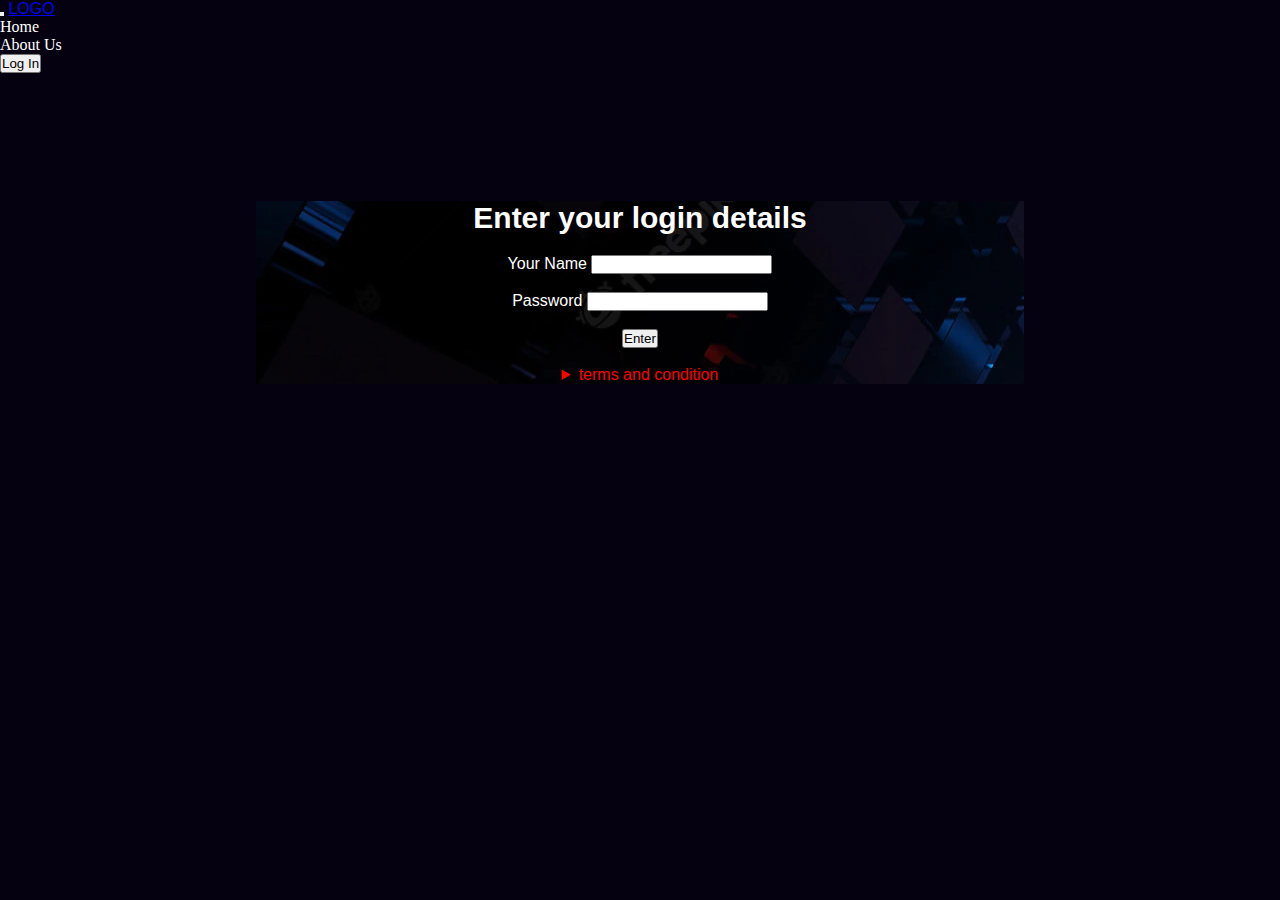
<file: login.html>
<!DOCTYPE html>
<html lang="en">
  <head>
    <meta charset="UTF-8" />
    <meta http-equiv="X-UA-Compatible" content="IE=edge" />
    <meta name="viewport" content="width=device-width, initial-scale=1.0" />
    <title>login page</title>

    <!-- css file -->
    <link rel="stylesheet" href="assets/css/login.css">
    <link rel="stylesheet" href="assets/css/stye.css">

    <!-- complete bootstrap file -->
    <link
      href="https://cdn.jsdelivr.net/npm/bootstrap@5.0.2/dist/css/bootstrap.min.css"
      rel="stylesheet"
      integrity="sha384-EVSTQN3/azprG1Anm3QDgpJLIm9Nao0Yz1ztcQTwFspd3yD65VohhpuuCOmLASjC"
      crossorigin="anonymous"
    />
    <script
      src="https://cdn.jsdelivr.net/npm/bootstrap@5.0.2/dist/js/bootstrap.bundle.min.js"
      integrity="sha384-MrcW6ZMFYlzcLA8Nl+NtUVF0sA7MsXsP1UyJoMp4YLEuNSfAP+JcXn/tWtIaxVXM"
      crossorigin="anonymous"
    ></script>
    <script
      src="https://cdn.jsdelivr.net/npm/@popperjs/core@2.9.2/dist/umd/popper.min.js"
      integrity="sha384-IQsoLXl5PILFhosVNubq5LC7Qb9DXgDA9i+tQ8Zj3iwWAwPtgFTxbJ8NT4GN1R8p"
      crossorigin="anonymous"
    ></script>
    <script
      src="https://cdn.jsdelivr.net/npm/bootstrap@5.0.2/dist/js/bootstrap.min.js"
      integrity="sha384-cVKIPhGWiC2Al4u+LWgxfKTRIcfu0JTxR+EQDz/bgldoEyl4H0zUF0QKbrJ0EcQF"
      crossorigin="anonymous"
    ></script>
  </head>
  <body style="background-color: rgb(5, 1, 16);">
    <div>
      <nav class="navbar navbar-expand-lg sticky-top navbar navbar-dark bg-dark">
        <div class="container-fluid">
          <button class="navbar-toggler" type="button" data-bs-toggle="collapse" data-bs-target="#navbarTogglerDemo03" aria-controls="navbarTogglerDemo03" aria-expanded="false" aria-label="Toggle navigation">
            <span class="navbar-toggler-icon"></span>
          </button>
          <a class="navbar-brand" href="index.html">LOGO</a>
          <div class="collapse navbar-collapse" id="navbarTogglerDemo03">
            <ul class="navbar-nav me-auto mb-2 mb-lg-0 mr-auto">
              <li class="nav-item">
                <a class="nav-link active" aria-current="page" href="index.html">Home</a>
              </li>
              <li class="nav-item">
                <a class="nav-link" href="#">About Us</a>
              </li>
            </ul>
            <a href="login.html"><button type="button" class="btn btn-dark border-btn">Log In</button></a>
          </div>
        </div>
      </nav>
    </div>
    <section >
      <div class="container mt-5" id="bg-img">
        <div class="row g-3 col-lg-12, col-md-8 col-sm-6" id="inner-box">
          <h3>Enter your login details</h3>
          <div ">
            <form action="#">
                <label for="fName">Your Name </label>
                <input type="text" id="fName" name="fName" value="" required /><br /><br />
                <label for="password">Password </label>
                <input type="text" id="password" name="password" value="" required/> <br />
                <br />
                <a href="index.html"><button type="submit" class="btn btn-primary ">Enter</button></a>
                <br><br>
                <details>
                    <summary style="color: red ;">terms and condition</summary>
                    <p >Ensure you type your name and password correctly, we do not have password authenticator</p>
                </details>
              </form>
          </div>
        </div>
      </div>
    </section>
  </body>
</html>
</file>
<file: assets/css/login.css>
* {
  margin: 0;
  padding: 0;
  font-family: "helvetica", sans-serif;

  width: 100% 50%;
}

#bg-img {
  width: 100% 100%;
  /* border: 2px solid black; */
  color: white;
}

#inner-box {
  background-image: url("../js/bg_login.webp") !important;
  background-color: ;
  margin-left: 20%;
  margin-right: 20%;
  width: ;
  text-align: center;
  margin-top: 10%;
  /* border: 2px solid red; */
}
#inner-box h3 {
  /* background-color: yellow; */
  font-size: 30px;
  /* border: 1px solid blue; */
  margin-bottom: 20px;
}
#inner-box form {
    text-align:inherit;
    display:inline-block;
}
#inner-box form .submit {
  font-size: large;
  color: black;
}
</file>
<file: assets/css/stye.css>
.vertical {
    border-left: 1px solid white;
    margin-top: 10px;
    height: 22px;}
  
   li a:hover{
      color: green;
      font-family: 'Gill Sans', 'Gill Sans MT', Calibri, 'Trebuchet MS', sans-serif;
    }
  .logo{
    height: 50px;
  
  width: 50px;
  }
  .body{
    height: 100%;
    width: 100%;
  }
  
  .center{
    position: relative;
    text-align: center;
    color: white;
  }
  .centered {
    position: absolute;
    top: 85%;
    left: 50%;
    transform: translate(-50%, -50%);
    }
  
  .text{
    position: absolute;
    top: 10%;
    left: 0%;
  }
  .comingsoon{
    text-transform: uppercase;
    font-style: italic;
  }
  .buttonimage{
    width: 300px;
    height: 40px;
    border-radius: 20px;
    text-transform: uppercase;
    display: block;
    background-color: rgb(30, 215, 96);
    color: rgb(41, 65, 171)
  
  }
  .buttonimage:hover{
    background-color: rgb(41, 65, 171);
    color: white;
    font-family: 'Franklin Gothic Medium', 'Arial Narrow', Arial, sans-serif;
    font-weight: 900;
    font-style: italic;
  
  
  
  }
  
  .inside{
    position: absolute;
    bottom:90px;
    left: 0%;
  }
  .hover1{
    margin-right: 52px;
  
  }
  .hover1:hover{
    background-color: rgb(51, 51, 114);
    color: white;
    font-family: 'Franklin Gothic Medium', 'Arial Narrow', Arial, sans-serif;
    font-weight: 900;
    font-style: italic;
  }
  .hover:hover{
  background-color: rgb(51, 51, 114);
    color: white;
    font-family: 'Franklin Gothic Medium', 'Arial Narrow', Arial, sans-serif;
    font-weight: 900;
    font-style: italic;
  }
  
  .body{
    background-color: rgb(41, 65, 171)
  }
  .circle{
    background-color:rgb(30, 215, 96);
   width: 15rem;
   height: 15rem;
    border-radius: 50%;
    margin-top: 10%;
    margin-left: -12%;
    position: absolute;
  }
  .halfcircle{
    background-color:rgb(41, 65, 171);
   width: 15rem;
   height: 15rem;
     border-radius: 50%;
    margin-top: 28%;
    margin-left: -12%;
      
    position: absolute;
  }
  .quater{
      background-color:rgb(30, 215, 96);
   width: 30rem;
   height: 20rem;
     border-radius: 50%;
    margin-top: 58%;
    margin-left: -12%;
     border-bottom-right-radius: 40% ;
  
      
    position: absolute;
  }
  .center{
    visibility: hidden;
  }
  .circle2{
    background-color:rgb(30, 215, 96);
   width: 15rem;
   height: 30rem;
    border-radius: 50%;
    margin-top: 05%;
    margin-left: 82%;
    position: absolute;
  }
  .h1{
    font-size: 70px;
    font-weight:1000;
  
  }
  i{
  font-size: 50;
  color: gray;
  }
  i:hover{
    color: green;
  }
  .icons{
   margin-left: px;
  }
  .text1{
    color: rgb(30, 215, 96);
    position: absolute;
    top: 55%;
    left: 30%;
  
  
  }
  .pmain{
  font-size: 17px;
  font-weight: bolder 100;
  
  
  }
  .p{
    color: rgb(30, 215, 96);
    position: absolute;
    top: 70%;
    left: 31%;
  }
  .bg{
    background-color: black;
  }
  .col1{
    margin-top: 10%;
  }
  
  .col1{
   color: white; 
   margin-top: 10%;
  }
  .ulz{
  
    color: white;
  }
  li{
    list-style: none;
  }
  li a {
    list-style: none;
    font-family: 'Times New Roman', Times, serif;
    text-decoration: none;
    color: white;
  }
  .ulz a:hover{
    color: green;
    font-family:'Times New Roman', Times, serif;
    text-decoration: none;
  }
  
  
    @media screen and (max-width: 800px) {
      .vertical{
        visibility: hidden;
      }
      .hide{
        visibility: hidden;
      }
      .hidden{
        visibility: hidden;
      }
      .circle{
        visibility: hidden;
  
      }
      .circle2{
        visibility: hidden;
      }
      .halfcircle{
        visibility: hidden;
      }
      .h1{
        font-size: 20px;
      }
      .text1{
        top: 50%;
        left: 20%;
      }
      .center{
  
      }
  
    }
</file>
